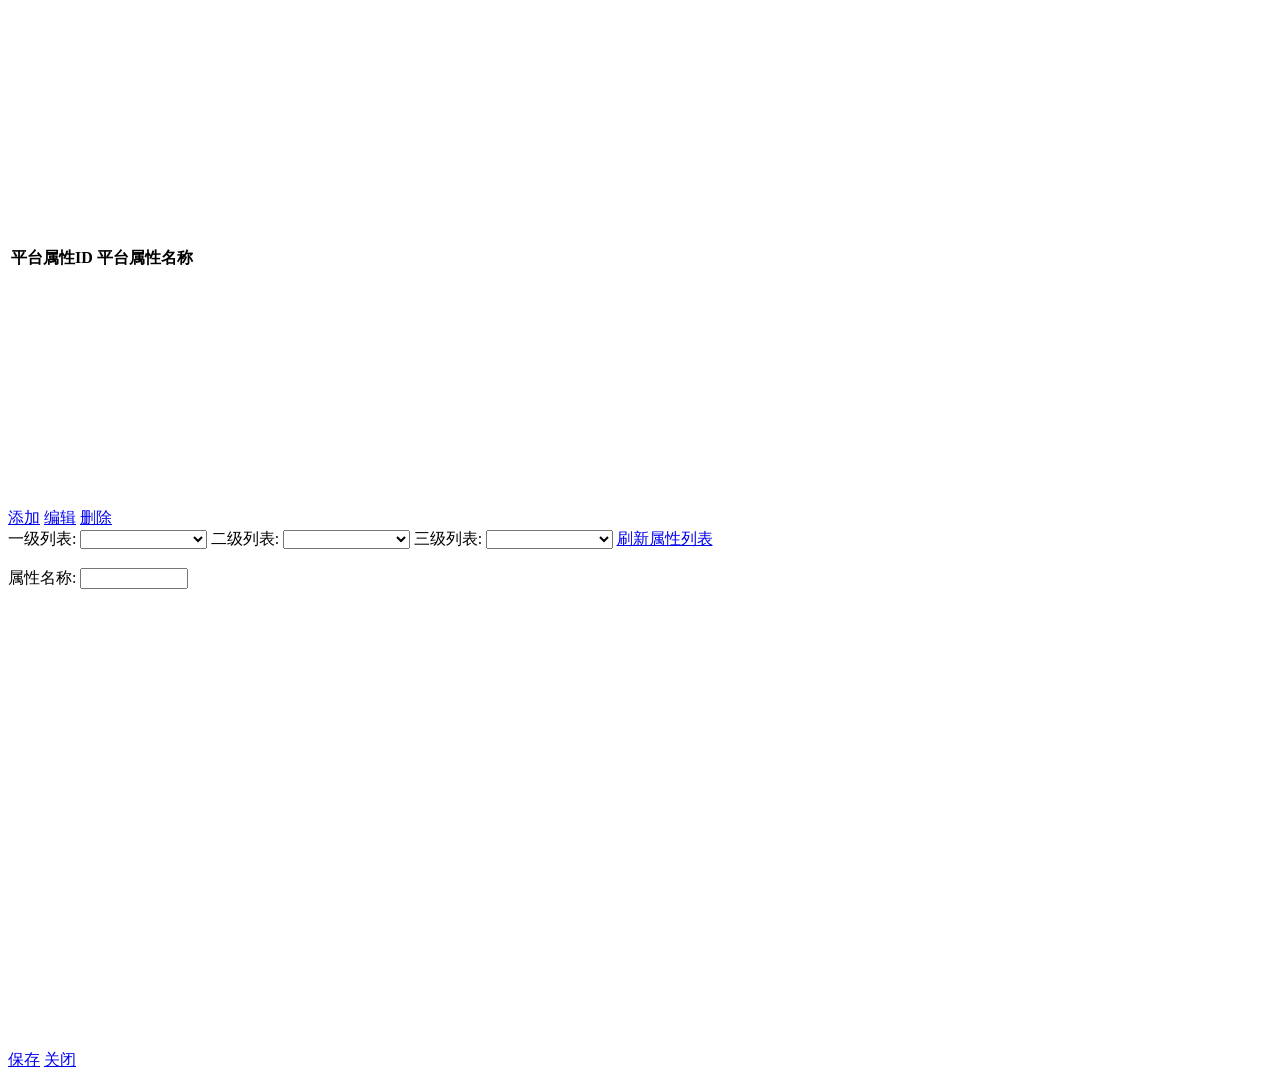
<file: gmall-manage-web/src/main/resources/templates/attrListPage.html>
<!DOCTYPE html>
<html lang="en">
<head>
    <meta charset="UTF-8">
    <title>Title</title>
</head>
<body>

<table id="dg" class="easyui-datagrid" title="属性列表" style="height:500px"
       data-options="toolbar:'#tb',singleSelect:true,collapsible:true">
    <thead>
        <tr>
            <th data-options="field:'id',width:200">平台属性ID</th>
            <th data-options="field:'attrName',width:200">平台属性名称</th>
        </tr>

        </thead>
</table>


<div id="tb">
    <a href="javascript: addAttrInfo()" class="easyui-linkbutton" data-options="iconCls:'icon-add',plain:true">添加</a>
    <a href="#" class="easyui-linkbutton" data-options="iconCls:'icon-edit',plain:true">编辑</a>
    <a href="#" class="easyui-linkbutton" data-options="iconCls:'icon-remove',plain:true">删除</a>
    <div>
        一级列表: <select id="ctg1ForAttrList" data-options="url:'getCatalog1',valueField:'id',textField:'name',
                onSelect: function(rec){
                    $('#ctg2ForAttrList').combobox('clear');
                    $('#ctg3ForAttrList').combobox('clear');
                    var url = 'getCatalog2?catalog1Id='+rec.id;
                    $('#ctg2ForAttrList').combobox('reload', url);
                }"  class="easyui-combobox" name="state" style="width:10%;"></select>

        二级列表: <select id="ctg2ForAttrList" data-options="valueField:'id',textField:'name',
                onSelect: function(rec){
                    $('#ctg3ForAttrList').combobox('clear');
                    var url = 'getCatalog3?catalog2Id='+rec.id;
                    $('#ctg3ForAttrList').combobox('reload', url);
                }"  class="easyui-combobox"   name="state" style="width:10%;"></select>
        三级列表: <select id="ctg3ForAttrList" data-options="valueField:'id',textField:'name'" name="state" class="easyui-combobox" style="width:10%;"></select>
        <a id="btn" href="javascript:reloadAttrList()" class="easyui-linkbutton" data-options="iconCls:'icon-search'">刷新属性列表</a>
    </div>
</div>
<div id="dlg" class="easyui-dialog" title="编辑属性" style="width:600px;height:500px;"
     closed="true"  data-options="iconCls:'icon-save',resizable:true,modal:true" buttons="#bb" >
    <form id="attrForm">
        <br/>
        <label>属性名称:</label>
        <input  id="attrName" name="attrName" class="easyui-textbox" data-options="" style="width:100px"/>
        <input  id="attrId" name="attrId" type="hidden"  />
        <br/><br/>
        <table id="dg_av" class="easyui-datagrid" title="属性值列表">


        </table>
    </form>
</div>

<div id="bb">
    <a href="javascript:save_attr()" class="easyui-linkbutton">保存</a>
    <a href="javascript:close_attr()" class="easyui-linkbutton">关闭</a>
</div>

<script language="JavaScript">
    function reloadAttrList() {
        var catalog3Id = $("#ctg3ForAttrList").combobox("getValue");

        $("#dg").datagrid({
            url: "getAttrListByCtg3?catalog3Id=" + catalog3Id
        })
    }
    function addAttrInfo() {
        var catalog3Id = $("#ctg3ForAttrList").combobox("getValue");

        if (catalog3Id){
            $("#dlg").dialog("open");
            initAttrValueDatagrid();

        }else{
            alert("请选择三级列表：");
        }

    }


    
    function initAttrValueDatagrid() {
       datagrid =  $("#dg_av").datagrid({
            toolbar: [{
                text:'添加',
                iconCls: 'icon-add',
                handler: function(){

                    $('#dg_av').datagrid('appendRow',{
                        id:"",
                        valueName:"默认属性值"
                    });

                }
            },'-',{
                text:'删除',
                iconCls: 'icon-remove',
                handler: function(){
                    //被选中的行
                  var selectRow = $('#dg_av').datagrid('getSelected');
                  var row = $('#dg_av').datagrid('getRowIndex',selectRow);
                  $('#dg_av').datagrid('deleteRow',row);


                }
            }],
            columns:[[
                {field:'id',title:'属性值ID',width:100},
                {field:'valueName',title:'属性值名称',width:100,editor:{
                    type:"validatebox",option:{
                            required:true
                        }
                    }},
            ]],
            onDblClickRow:function (rowIndex,rowData) {
                //双击开启编辑行
                datagrid.datagrid("beginEdit",rowIndex);
                //设置当失去焦点时，退出编辑状态
               var valueName =  rowData.valueName;
               $("input.datagrid-editable-input").val(valueName).bind("blur",function (evt) {
                   datagrid.datagrid("endEdit",rowIndex);
               })
            }
        });
    }

    //保存并关闭
    function save_attr() {

        var baseAttrInfo = {};

       var catalog3Id =  $("#ctg3ForAttrList").combobox("getValue");

        baseAttrInfo["catalog3Id"] = catalog3Id;

        //获取属性名称
        var attrName = $("#attrName").combo("getText");
        baseAttrInfo["attrName"] = attrName;
        //获取所有的行数据   是一个jquery对象
        var rows =$("#dg_av").datagrid("getRows");
        $(rows).each(function (i,json){
            baseAttrInfo["attrValueList["+i+"].valueName"]= json.valueName;
        })

        $.post("saveAttr",baseAttrInfo,function (data) {
            alert(data);
        })

        //关闭窗口
        $("#dlg").dialog("close");

    }


    //关闭对话框
    function close_attr(){
        $("#dlg").dialog("close");
    }

    
    
</script>

</body>
</html>
</file>
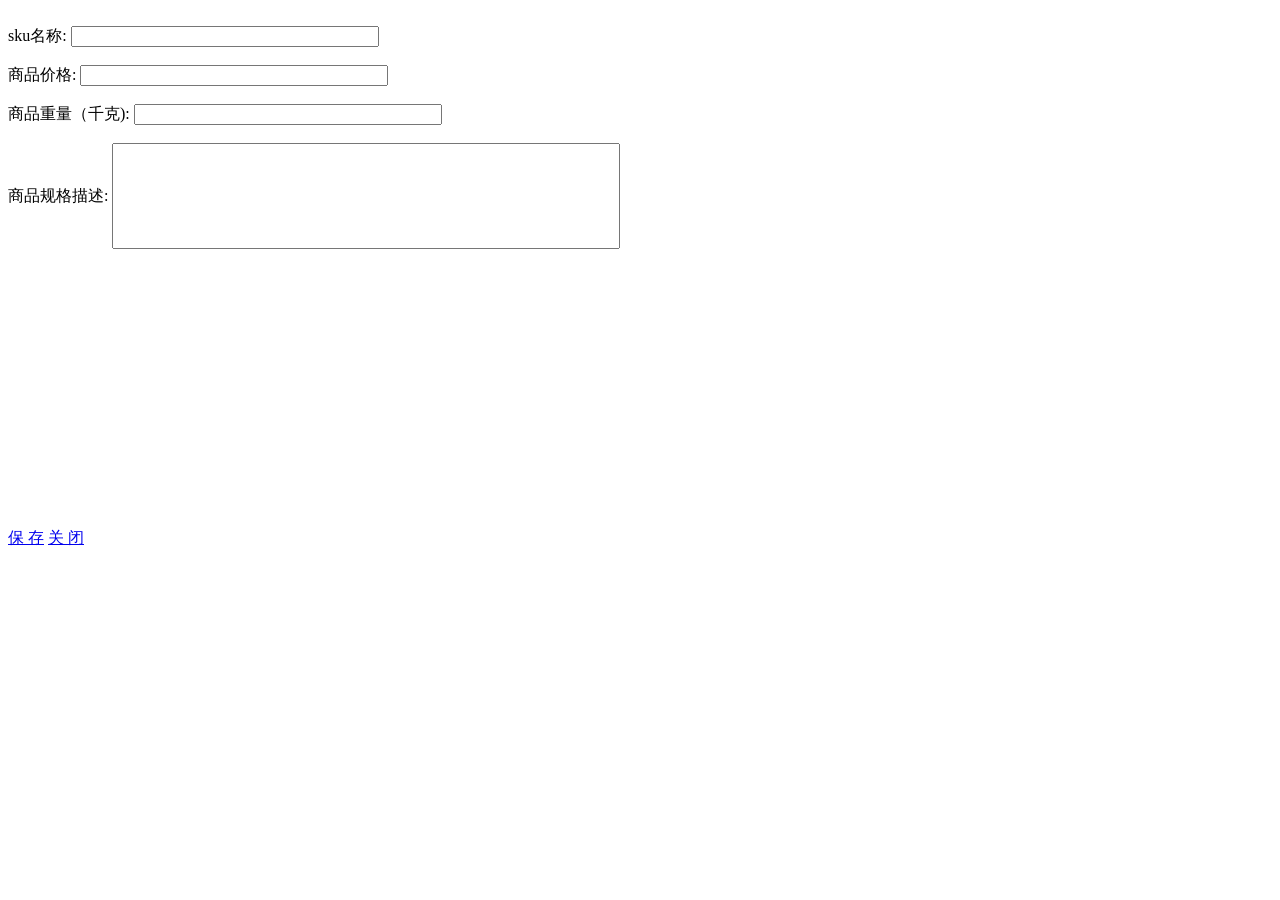
<file: gmall-manage-web/src/main/resources/templates/skuInfoPage.html>
<!DOCTYPE html>
<html lang="en" xmlns="http://www.w3.org/1999/xhtml" xmlns:th="http://www.thymeleaf.org">
<head>
    <meta charset="UTF-8">
    <title>Title</title>
</head>
<body>


<div id="sku_dlg" class="easyui-dialog" title="编辑sku" style="width:700px;height:520px;"
     closed="true" data-options="iconCls:'icon-save',resizable:true,modal:false" buttons="#skuBtns">
    <form id="skuForm">
        <br/>
        <label>sku名称:</label>
        <input id="skuName" name="skuName" class="easyui-textbox" data-options="" style="width:300px;"/>
        <br/><br/>
        <label>商品价格:</label>
        <input id="price" name="price" class="easyui-numberbox" data-options="min:0,precision:2" style="width:300px;"/>
        <br/><br/>
        <label>商品重量（千克):</label>
        <input id="weight" name="weight" class="easyui-numberbox" data-options="min:0,precision:2"
               style="width:300px;"/>
        <br/><br/>
        <label>商品规格描述:</label>
        <input id="skuDesc" name="skuDesc" class="easyui-textbox" data-options="multiline:true"
               style="width:500px;height:100px"/>
        <input id="spuIdForSku" name="spuId" type="hidden"/>

        <input id="skuId" name="id" type="hidden"/>

        <input id="catalog3IdForSku" name="catalog3Id" type="hidden"/>
        <br/><br/>

        <input id="skuInfo" name="skuInfo" type="hidden"/>


        <div id="attrInfoGroup" title="平台属性" class="easyui-panel" style="padding:5px;">

        </div>

        <div id="spuSaleAttrGroup" title="销售属性" class="easyui-panel" style="padding:5px;"></div>


        <!----------------商品图片列表 ----------------------->

        <table id="skuImgDg" class="easyui-datagrid" title="商品图片列表"
               data-options="singleSelect:false,selectOnCheck:false,method:'get'"></table>

        <br/><br/>


        <!-------------->


    </form>
</div>
<!----------------弹出框的按钮组----------------------->
<div id="skuBtns">
    <a href="#" class="easyui-linkbutton" onclick="saveSku()">保 存</a>
    <a href="#" class="easyui-linkbutton" onclick="closeSku()">关 闭</a>
</div>
<script language="JavaScript">

    function saveSku() {
        //定一个json对象
        var skuInfo ={}

        var spu = $("#spulist_dg").datagrid("getSelected");
        var spuId = spu.id;
        skuInfo["spuId"] = spuId;

        skuInfo["price"] = $("#price").val();
        skuInfo["skuName"] = $("#skuName").val();
        skuInfo["weight"] = $("#weight").val();
        skuInfo["skuDesc"] = $("#skuDesc").val();
        var catalog3Id = $("#ctg3ForSpuList").combobox("getValue");
        skuInfo["catalog3Id"] = catalog3Id;



        //获取平台属性的id和平台属性值的id

        //获取id为attrInfoGroup中所有的select
        var selects = $("#attrInfoGroup").children("select");
        //遍历select
        for (var i = 0; i < selects.length; i++) {
            //遍历每个select得到被选中的值
            var valueId = selects.eq(i).find("option:selected").val();
            var attrId = selects.eq(i).attr("attrId");
            skuInfo["skuAttrValueList[" + i + "].attrId"] = attrId;
            skuInfo["skuAttrValueList[" + i + "].valueId"] = valueId;

        }




        //获取销售属性id和销售属性值
        //获取id为attrInfoGroup中所有的select
        var saleAttrSpans = $("#spuSaleAttrGroup").children("span");
        //遍历select
        for (var i = 0; i < saleAttrSpans.length; i++) {

            var saleAttrValueId = saleAttrSpans.eq(i).find("option:selected").val();
            var saleAttrValueName = saleAttrSpans.eq(i).find("option:selected").text();


            var saleAttrId = saleAttrSpans.eq(i).attr("saleAttrId");
            var saleAttrName = saleAttrSpans.eq(i).attr("saleAttrName");

            skuInfo["skuSaleAttrValueList[" + i + "].saleAttrId"] = saleAttrId;
            skuInfo["skuSaleAttrValueList[" + i + "].saleAttrName"] = saleAttrName;
            skuInfo["skuSaleAttrValueList[" + i + "].saleAttrValueId"] = saleAttrValueId;
            skuInfo["skuSaleAttrValueList[" + i + "].saleAttrValueName"] = saleAttrValueName;
        }

        var skuDefaultImg = $("input[name='isDefault']:checked").val();

        if (!skuDefaultImg){
            skuDefaultImg = $("input[name='isDefault']").eq(0).val();
        }
        skuInfo["skuDefaultImg"] = skuDefaultImg;

        //封装图片信息
        var checkImage = $("#skuImgDg").datagrid("getChecked");
        
        $(checkImage).each(function (i,image) {
            skuInfo["skuImageList["+i+"].imgName"] =  image.imgName;
            skuInfo["skuImageList["+i+"].imgUrl"] =  image.imgUrl;
            skuInfo["skuImageList["+i+"].spuImgId"] =  image.id;
            if (image.imgUrl == skuDefaultImg){
                skuInfo["skuImageList["+i+"].isDefault"] =1;
            }else {
                skuInfo["skuImageList["+i+"].isDefault"] =0;
            }

        })



        //异步保存
        $.post("saveSku",skuInfo,function(data){

            alert(data);
        })


    }

    //初始化增加spu的对话框
    function initSkuInfoDlg() {
        var spu = $("#spulist_dg").datagrid("getSelected");
        var spuId = spu.id;
        var catalog3Id = $("#ctg3ForSpuList").combobox("getValue");

        //初始化图片表格
        initSkuImgListDatagrid(spuId);


        //初始化销售属性
        initSpuSaleAttrGroup(spuId);

        //初始化平台属性
        initAttrInfoGroup(catalog3Id);

    }

    //初始化图片表格
    function initSkuImgListDatagrid(spuId) {
        alert(spuId);
        $("#skuImgDg").datagrid({
            url:"spuImageList?spuId="+spuId,
            columns:[[
                { field:'checkFlag',checkbox:true},
                { field:'id',title:'文件编号',width:'15%'},//隐藏文件页面内部编号
                { field:'imgName',title:'图片简称',width:'30%'
                },
                { field:'imgUrl',title:'图片路径' ,width:'20%',
                    formatter:function (value,row,index) {
                        return "<img src='"+value+"'width='50px' />";
                    }
                },
                { field:'isDefault',title:'是否默认图片' ,width:'20%',
                    formatter:function (value,row,index) {
                        return "<input type='radio' name='isDefault' value='"+row.imgUrl+"'>";
                    }
                }
            ]],

        })
    }

    //初始化销售属性
    function initSpuSaleAttrGroup(spuId) {
        $.post("spuSaleAttrList?spuId="+spuId,function (data) {
            $("#spuSaleAttrGroup").empty();
            $(data).each(function (i,json) {
                var spanBagin = "<span saleAttrId='"+json.saleAttrId+"' saleAttrName='"+json.saleAttrName+"'>"

                var saleAttrName = json.saleAttrName+":";
                var saleValueList = json.spuSaleAttrValueList;
                var selectBegin = "<select>"
                var options = ""
                $(saleValueList).each(function (j, valJson) {
                    var optionBgin = "<option value='"+valJson.id+"'>";
                    var optionEnd="</option>";
                    options=options +optionBgin+valJson.saleAttrValueName+optionEnd;
                })

                var selectEnd ="</select>"
                var spanEnd ="</span>"
                $("#spuSaleAttrGroup").append($(spanBagin+saleAttrName+selectBegin+options+selectEnd+spanEnd))
            })






        })

    }

    //初始化平台属性
    function initAttrInfoGroup(catalog3Id) {
        //根据三级分类id查询到平台属性，返回一个list集合attrList

        $.post("getAttrListByCtg3?catlog3Id=" + catalog3Id, function (attrList) {
            //变量list集合
            $(attrList).each(function (i, attr) {

                $("#attrInfoGroup").append("<span attrId = " + attr.id + ">" + attr.attrName);

                attrValueList = attr.attrValueList;

                var selectHead = "<select attrId ='"+attr.id+"' value=''>";
                var options = "";
                $(attrValueList).each(function (j, attrValue) {
                    options = options + "<option value='"+attrValue.id+"'>" + attrValue.valueName + "</option>";
                })
                var selectEnd = "</select>";

                $("#attrInfoGroup").append(selectHead + options + selectEnd + "</span>")

            })

        })

    }


</script>

</body>
</html>
</file>
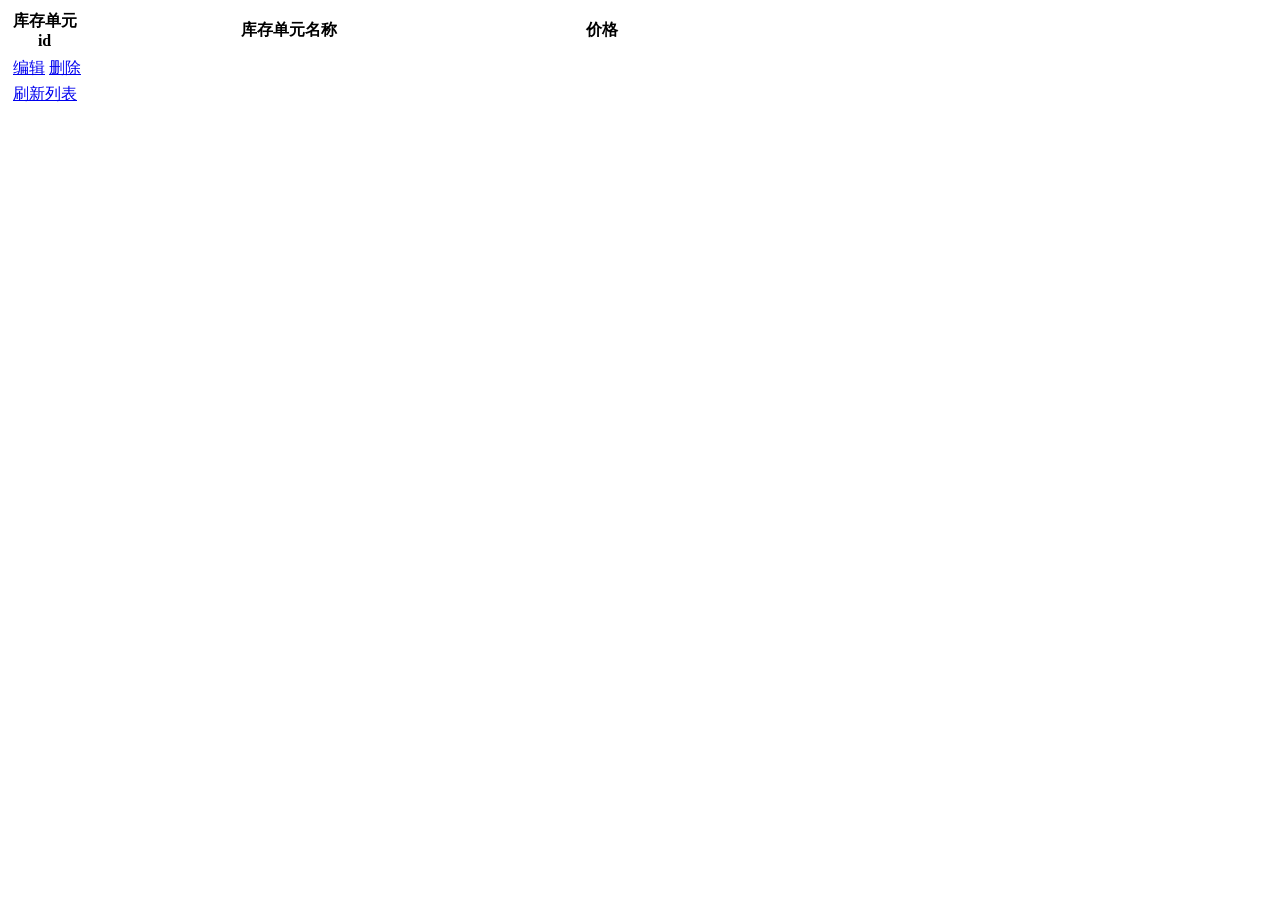
<file: gmall-manage-web/src/main/resources/templates/skuListPage.html>
<!DOCTYPE html>
<html lang="en" xmlns="http://www.w3.org/1999/xhtml" xmlns:th="http://www.thymeleaf.org">
<head>
    <meta charset="UTF-8">
    <title>Title</title>
</head>
<body>
<div id="skulist_dlg" class="easyui-dialog" title="sku列表" style="width:700px;height:520px;"
     closed="true" data-options="resizable:true,modal:false">
    <!-----------------列表 ----------------------------->
    <table id="skulist_dg" class="easyui-datagrid"
           data-options="singleSelect:true,method:'get',toolbar:'#skulist_tb'">
        <thead>
        <tr>
            <th data-options="field:'id'" width="10%">库存单元id</th>
            <th data-options="field:'skuName'" width="60%">库存单元名称</th>
            <th data-options="field:'price'" width="30%">价格</th>

        </tr>
        </thead>
    </table>
    <!-----------------列表的工具栏----------------------------->
    <div id="skulist_tb" style="padding:5px;height:auto">
        <div style="margin-bottom:5px">

            <a href="#" class="easyui-linkbutton" iconCls="icon-edit" plain="true" onclick="editSkuInfo()">编辑</a>
            <a href="#" class="easyui-linkbutton" iconCls="icon-remove" plain="true">删除</a>
        </div>
        <input id="spuIdForSkuList" name="spuIdForSkuId" type="hidden"/>
        <input id="catalog3IdForSkuList" name="catalog3IdForSkuId" type="hidden"/>
        <div>
            <a href="#" class="easyui-linkbutton" iconCls="icon-search" onclick="reloadSkuList()">刷新列表</a>
        </div>
    </div>
</div>

<script language="JavaScript">
    function initSkuListDlg(spu) {
        $("#skulist_dg").datagrid({
            url: "skuInfoListBySpu?spuId=" + spu.id
        })

    }

</script>

</body>
</html>
</file>
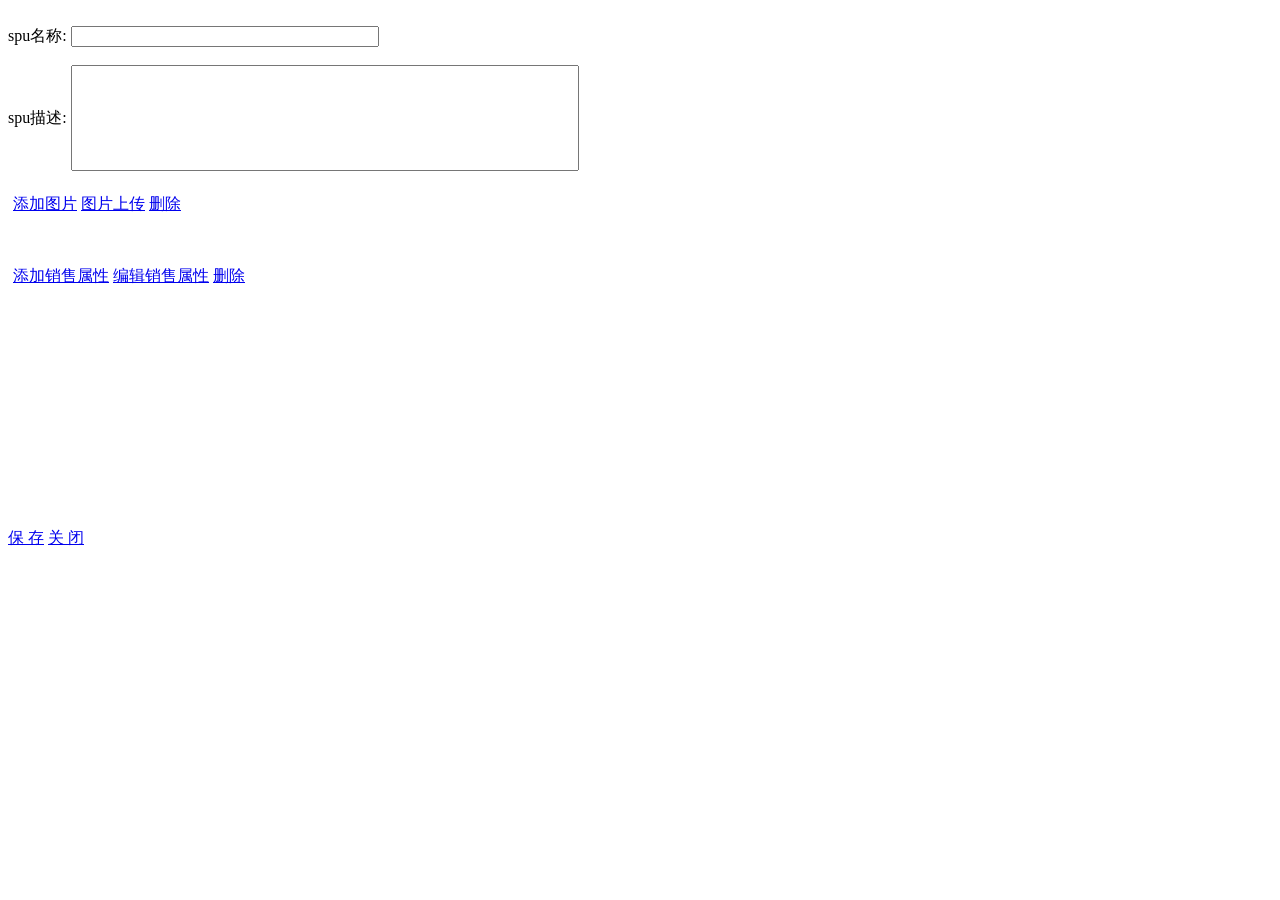
<file: gmall-manage-web/src/main/resources/templates/spuInfoPage.html>
<!DOCTYPE html>
<html lang="en" xmlns="http://www.w3.org/1999/xhtml" xmlns:th="http://www.thymeleaf.org">
<head>
    <meta charset="UTF-8">
    <title>Title</title>
</head>
<body>

<!-----------------弹出框----------------------------->
<div id="spu_dlg" class="easyui-dialog" title="编辑spu" style="width:700px;height:520px;"
     closed="true"  data-options="iconCls:'icon-save',resizable:true,modal:false" buttons="#spuBtns" >
    <form id="spuForm">
        <br/>
        <label>spu名称:</label>
        <input  id="spuName" name="spuName" class="easyui-textbox" data-options="" style="width:300px;"/>
        <br/><br/>
        <label>spu描述:</label>
        <input  id="description" name="description" class="easyui-textbox" data-options="multiline:true" style="width:500px;height:100px"/>

        <input id="spuId" name="spuId" type="hidden"/>
        <br/><br/>

        <!----------------商品图片列表 ----------------------->

        <table id="spuImgDg" class="easyui-datagrid" title="商品图片列表"
               data-options="singleSelect:true,method:'get',toolbar:'#spuImgTootbar'" ></table>

        <!----------------图片列表工具栏----------------------->
        <div id="spuImgTootbar" style="padding:5px;height:auto"  >
            <div style="margin-bottom:5px">
                <a href="#" id="spuImgAdd" class="easyui-linkbutton" iconCls="icon-add" plain="true">添加图片</a>
                <a href="#" id="spuImgUploadBtn" class="easyui-linkbutton" iconCls="icon-save" plain="true" >图片上传</a>
                <a href="#" class="easyui-linkbutton" iconCls="icon-remove" plain="true">删除</a>
            </div>
        </div>

        <br/><br/>
        <!----------------销售属性列表---------------------------->
        <table id="spuSaleAttrDg" class="easyui-datagrid" title="销售属性列表"
               data-options="singleSelect:true,method:'get',toolbar:'#spuSaleAttrTootbar'" ></table>

        <!----------------销售属性列表工具栏----------------------->
        <div id="spuSaleAttrTootbar" style="padding:5px;height:auto"  >
            <div style="margin-bottom:5px">
                <a href="#" id="spuSaleAttrAddBtn" class="easyui-linkbutton" iconCls="icon-add" onclick="addSpuSaleAttr()" plain="true">添加销售属性</a>
                <a href="#" id="spuSaleAttrEditBtn" class="easyui-linkbutton" iconCls="icon-edit" plain="true" onclick="editSpuSaleAttr()">编辑销售属性</a>
                <a href="#" class="easyui-linkbutton" iconCls="icon-remove" plain="true" >删除</a>
            </div>
        </div>

        <div th:include="spuSaleAttrPage"></div>

    </form>
</div>
<!----------------弹出框的按钮组----------------------->
<div id="spuBtns">
    <a href="#" class="easyui-linkbutton" onclick="saveSpu()">保 存</a>
    <a href="#" class="easyui-linkbutton" onclick="closeSpu()">关 闭</a>
</div>

<script language="JavaScript">


    function initSpuInfoDlg() {
        alert("初始化spu添加的对话框中的控件");

        // 初始化图片表格
        initSpuImgListDatagrid();

        // 初始化异步上传插件webuploader
        initUploader();

        // 初始化销售属性表格
        initSpuSaleAttrListDatagrid();
    }

    function initSpuImgListDatagrid(spuInfo){

        // 初始化图片表格，加入easyui的扩展空间
        $('#spuImgDg').datagrid('loadData', {total: 0, rows: []});

        spuImgDg = $("#spuImgDg").datagrid({
            idField: 'fileId',    //标识行的主键  可以利用getRowIndex进行查询
            columns: [[
                {field: 'fileId', title: '文件编号', width: '15%'},//隐藏文件页面内部编号
                {
                    field: 'imgName', title: '图片简称', width: '20%',
                    editor: {
                        type: 'validatebox', options: {required: true}  //必填项
                    }
                },
                {field: 'imgUrl', title: '图片路径', hidden: false},  //隐藏真实路径
                {
                    field: 'progress', title: '上传进度', width: '20%',
                    formatter: function (value, row, index) {
                        if (!value) {
                            value = 0;
                        }
                        var htmlstr =
                            "<div class='easyui-progressbar progressbar' style='width:100px;height:20px;' value='" + value + "' text='" + value + "'%>" +
                            "<div class='progressbar-text'  style='width: 100px; height: 20px; line-height: 20px;'>" + value + "%</div>" +
                            "<div class='progressbar-value' style='width:" + value + "%; height: 20px; line-height: 20px;'>" +
                            "<div class='progressbar-text' style='width: 100px; height: 20px; line-height: 20px;'>" + value + "%</div>" +
                            "</div>" +
                            "</div>";
                        return htmlstr;
                    }
                },
                {
                    field: 'imgState', title: '上传状态', width: '20%',           //如果存在路径表示上传成功
                    formatter: function (value, row, index) {

                        if (row.imgUrl != undefined && row.imgUrl != '') {
                            return '已上传';
                        } else {
                            return '等待上传';
                        }
                    }
                }
            ]],
            onDblClickRow: function (rowIndex, rowData) {
                //双击开启编辑行
                spuImgDg.datagrid("beginEdit", rowIndex);
                //设定当失去焦点时,退出编辑状态
                var imgName = rowData.imgName;
                $("input.datagrid-editable-input").val(imgName).bind("blur", function (evt) {
                    spuImgDg.datagrid('endEdit', rowIndex);
                });
            },
            view: detailview,
            detailFormatter: function (rowIndex, rowData) {
                return "<img src=" + rowData.imgUrl + " style='width:100px;height:100px;'>";
            }
        });
        if (spuInfo) {
            spuImgDg.datagrid({url: "spuImageList?spuId=" + spuInfo.id});
        }

    }

    function initUploader(){

        // 将上传控件绑定到图片数据表格的相关按钮上

        var spuImgDg=  $("#spuImgDg");
        //初始化上传控件
        var spuImgUploader = WebUploader.create({
            auto:false,
            // swf文件路径
            swf: '/webuploader/Uploader.swf',
            // 文件接收路径
            server: '/fileUpload',
            // 选择文件的按钮。
            pick: '#spuImgAdd',
            // 不压缩image, 默认如果是jpeg，文件上传前会压缩一把再上传！
            resize: false,
            //设定文件大小上限 2M
            fileSingleSizeLimit:2*1024*1024,
            //可接受的文件类型
            accept: {
                title: 'Images',
                extensions: 'gif,jpg,jpeg,bmp,png',
                mimeTypes: 'image/*'
            }
        });

        //当用户选择了文件以后，表格要进行增行
        spuImgUploader.on('fileQueued',function (file) {
            var row={
                fileId:file.id,
                imgName:file.name
            }
            spuImgDg.datagrid('appendRow',row);
        });

        //上传过程中，该进度会反复触发
        spuImgUploader.on( 'uploadProgress', function( file, percentage ) {
            var rowIndex=spuImgDg.datagrid('getRowIndex',file.id);

            var progessRow={progress:(percentage*100).toFixed(2)};// 进度条长短

            spuImgDg.datagrid('updateRow', {index:rowIndex,row:progessRow});
        });

        // 上传成功时，要把生成的图片路径返回给表格的行中的url
        spuImgUploader.on( 'uploadSuccess', function( file ,response) {//data
            var fileId=file.id;
            var rowIndex = spuImgDg.datagrid('getRowIndex',file.id);//通过file.id查询到行号
            spuImgDg.datagrid('updateRow',
                {   index:rowIndex,
                    row:{imgUrl:response._raw}
                });
        });

        $('#spuImgUploadBtn').click(function(){
            if(spuImgUploader.getFiles().length<=0){
                $.messager().alert('警告','没有需要上传的文件','warning');
                return;
            }
            spuImgUploader.upload();
        });


    }


    function saveSpu(){

        // 封装spuInfo的对象
        var spuInfo = {};
        // 获得spu名称和描述
        var spuName = $("#spuName").textbox("getValue");
        spuInfo["spuName"] = spuName;

        var description = $("#description").textbox("getValue");

        spuInfo["description"] = description;
        var catalog3Id = $("#ctg3ForSpuList").combobox("getValue");
        if(!catalog3Id){
            catalog3Id = "61";
        }
        spuInfo["catalog3Id"] = catalog3Id;

        // 获得spu的销售属性
        var saleAttrRows = $("#spuSaleAttrDg").datagrid("getRows");

        $(saleAttrRows).each(function(i,saleAttrJson){
            saleAttrId = saleAttrJson.id;
            saleAttrName = saleAttrJson.saleAttrName;
            spuSaleAttrValueJson = saleAttrJson.spuSaleAttrValueJson;
            spuInfo["spuSaleAttrList["+i+"].saleAttrId"] = saleAttrId;
            spuInfo["spuSaleAttrList["+i+"].saleAttrName"] = saleAttrName;

            // 销售属性值
            spuSaleAttrValueJsonRows = spuSaleAttrValueJson.rows;
            $(spuSaleAttrValueJsonRows).each(function(j,spuSaleAttrValueJsonRowsJson){
                spuInfo["spuSaleAttrList["+i+"].spuSaleAttrValueList["+j+"].saleAttrValueName"] = spuSaleAttrValueJsonRowsJson.saleAttrValueName;
                spuInfo["spuSaleAttrList["+i+"].spuSaleAttrValueList["+j+"].saleAttrId"] = saleAttrId;
            });
        });
        var imageRows =$('#spuImgDg').datagrid("getRows");
        $(imageRows).each(function (i,imageJson) {
            spuInfo["spuImageList["+i+"].imgName"]=imageJson.imgName;
            spuInfo["spuImageList["+i+"].imgUrl"]=imageJson.imgUrl;


        })
        // 异步提交后台保存
        $.get("saveSpu",spuInfo,function(data){
            alert(data);
        });

        // 关闭spu对话框
        $("#spu_dlg").dialog("close");
    }

    function initSpuSaleAttrListDatagrid(spuInfo){
        $("#spuSaleAttrDg").datagrid({
            columns:[[
                {field:'id',title:'销售属性值编号',width:100},
                {field:'saleAttrName',title:'销售属性名称',width:100},
                {field:'spuSaleAttrValueJson',title:'销售属性值暂存',width:100}
            ]]
        });
    }

    function addSpuSaleAttr(){

        $("#spuSaleAttrValueDg").datagrid('loadData',{total:0,rows:[]})
        $("#spuSaleAttr_dlg").dialog("open");



        // 初始化销售属性值对话框中的数据表格控件
        initSpuSaleAttrDlg();
    }



</script>
</body>
</html>
</file>
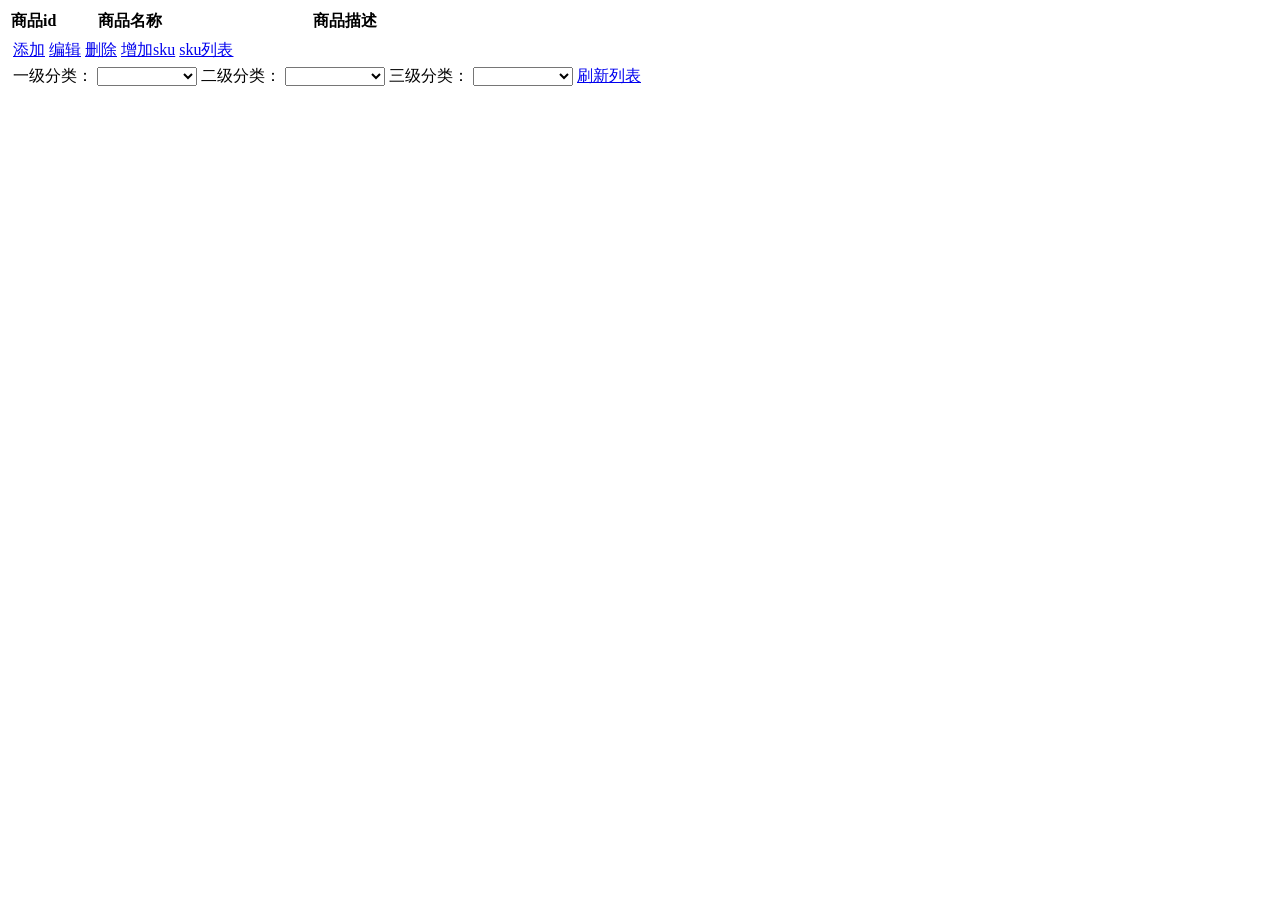
<file: gmall-manage-web/src/main/resources/templates/spuListPage.html>
<!DOCTYPE html>
<html lang="en" xmlns="http://www.w3.org/1999/xhtml" xmlns:th="http://www.thymeleaf.org">
<head>
    <meta charset="UTF-8">
    <title>Title</title>
</head>
<body>
<div class="easyui-panel" title=""  data-options="border:true">
    <!-----------------列表 ----------------------------->
    <table id="spulist_dg" class="easyui-datagrid" title="spu列表"
           data-options="singleSelect:true,method:'get' ,toolbar:'#spulist_tb'">
        <thead>
        <tr>
            <th data-options="field:'id'" width="10%">商品id </th>
            <th data-options="field:'spuName'" width="30%">商品名称</th>
            <th data-options="field:'description'" width="60%">商品描述 </th>
        </tr>
        </thead>
    </table>
    <!-----------------列表的工具栏----------------------------->
    <div id="spulist_tb" style="padding:5px;height:auto">
        <div style="margin-bottom:5px">
            <a href="#" class="easyui-linkbutton" iconCls="icon-add" plain="true" onclick="addSpuInfo()">添加</a>
            <a href="#" class="easyui-linkbutton" iconCls="icon-edit" plain="true" onclick="editSpuInfo()">编辑</a>
            <a href="#" class="easyui-linkbutton" iconCls="icon-remove" plain="true">删除</a>
            <a href="#" class="easyui-linkbutton" iconCls="icon-add" plain="true" onclick="addSkuInfo()">增加sku</a>
            <a href="#" class="easyui-linkbutton" iconCls="icon-search" plain="true" onclick="showSkuInfoList()"> sku列表</a>
        </div>
        <div>
            一级分类：
            <select id="ctg1ForSpuList"   class="easyui-combobox"   style="width:100px" data-options="valueField:'id',textField:'name',url:'getCatalog1',
            onSelect:function(rec){
            $('#ctg2ForSpuList').combobox('clear');
            $('#ctg3ForSpuList').combobox('clear');
             $('#ctg2ForSpuList').combobox('reload','getCatalog2?catalog1Id='+rec.id);
               }"  ></select>
            二级分类：
            <select name="ctg2ForSpuList" id="ctg2ForSpuList"  class="easyui-combobox" data-options="valueField:'id',textField:'name',
           onSelect:function(rec){
            $('#ctg3ForSpuList').combobox('clear');
               $('#ctg3ForSpuList').combobox('reload','getCatalog3?catalog2Id='+rec.id);
               }"style="width:100px" ></select>
            三级分类：
            <select name="ctg3ForSpuList" id="ctg3ForSpuList"  class="easyui-combobox" data-options="valueField:'id',textField:'name',
            onSelect:function(rec){
             $('#spulist_dg').datagrid({url:'spuList?catalog3Id='+rec.id});
            }"style="width:100px" ></select>
            <a href="#" class="easyui-linkbutton" iconCls="icon-search"  onclick="javascript:reloadSpuList()"  >刷新列表</a>
        </div>
    </div>
</div>

<div th:include="spuInfoPage"></div>

<div th:include="skuListPage"></div>

<div th:include="skuInfoPage"></div>


<script language="JavaScript">

    function addSkuInfo() {
        $("#sku_dlg").dialog("open");
        initSkuInfoDlg();
    }


    function showSkuInfoList() {
        $("#skulist_dlg").dialog("open");

       var spu =  $("#spulist_dg").datagrid("getSelected");

        initSkuListDlg(spu);

    }


    function reloadSpuList() {
        var catalog3Id = $("#ctg3ForSpuList").combobox("getValue");

        $("#spulist_dg").datagrid({url:"spuList?catalog3Id="+catalog3Id});
    }

    function addSpuInfo() {
       var catalog3Id =  $("#ctg3ForSpuList").combobox("getValue");
       if (catalog3Id){
           $("#spu_dlg").dialog("open")
           //初始化添加对话框
           initSpuInfoDlg();
       } else{
           alert("请选择三级分类：")
       }

    }

</script>



</body>
</html>
</file>
